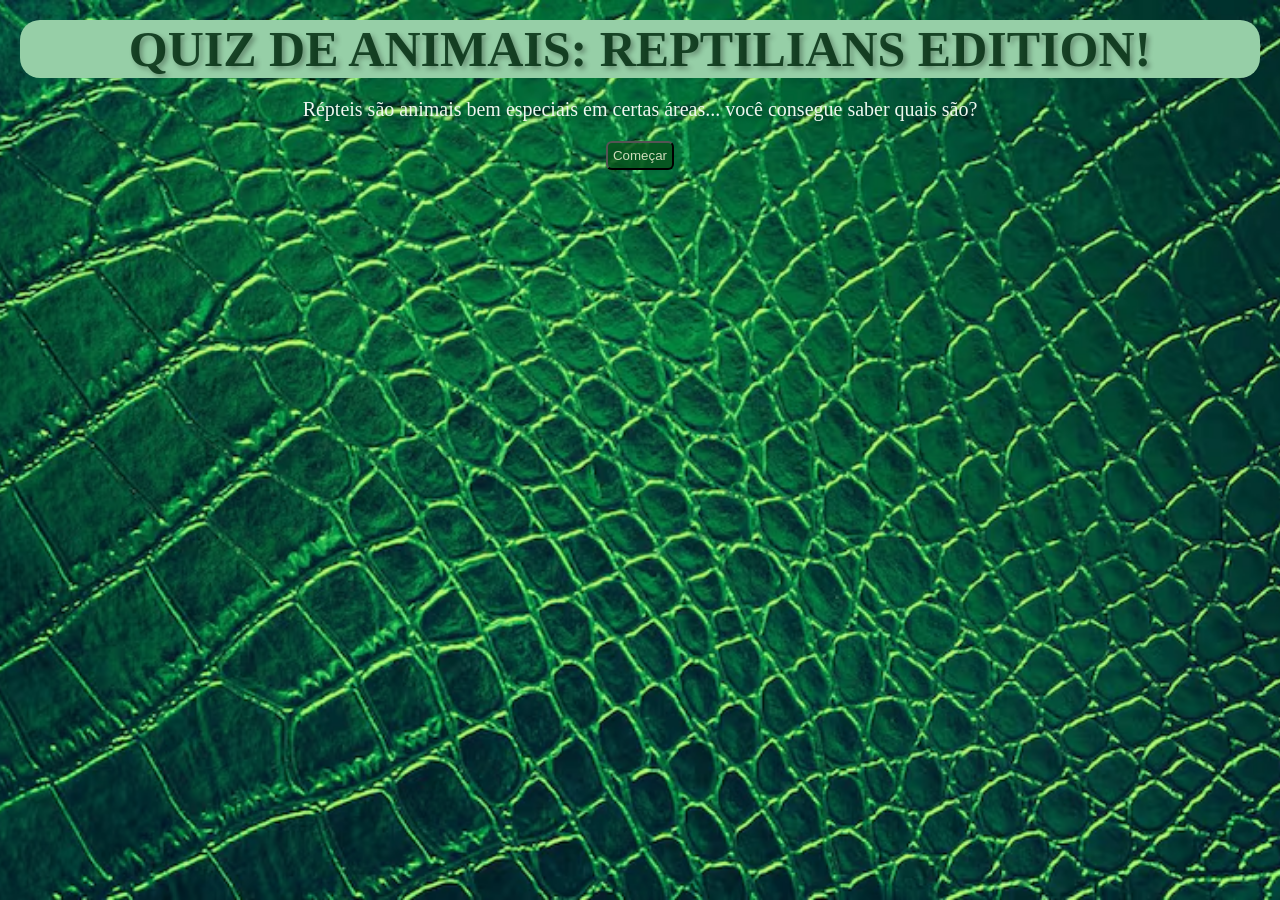
<file: CÓDIGO PRINCIPAL/index.html>
<!DOCTYPE html>
<html lang="en">
<head>
    <meta charset="UTF-8">
    <meta name="viewport" content="width=device-width, initial-scale=1.0">
    <title>Quiz de Animais</title>
    <link rel="stylesheet" href="style-1.css">
</head>
<body>
    
    <h1>QUIZ DE ANIMAIS: REPTILIANS EDITION!</h1>

    <p>
        Répteis são animais bem especiais em certas áreas... você consegue saber quais são?
    </p>
    <button>
        <a href="index2.html">Começar</a>
    </button>

</body>
</html>
</file>
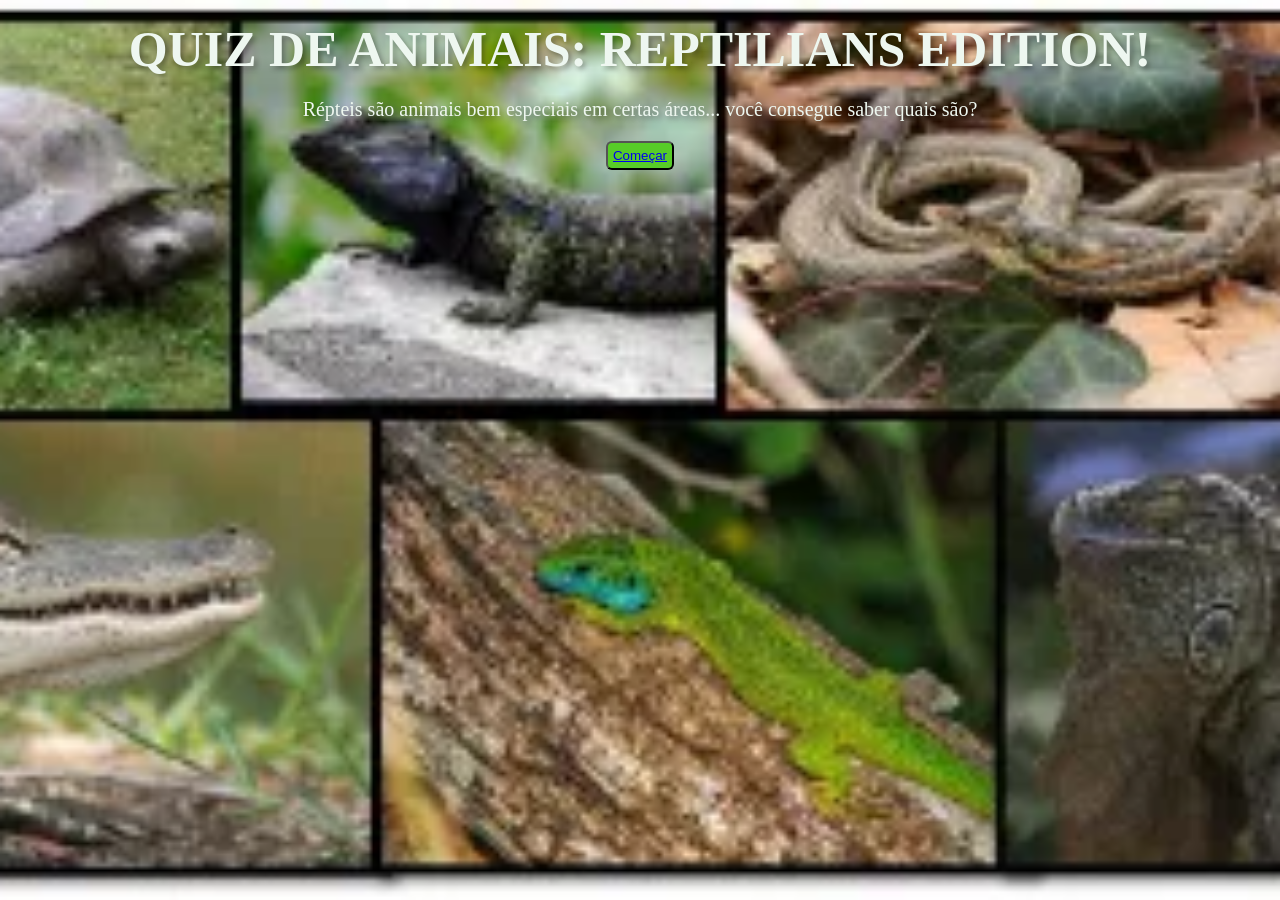
<file: HTML/index.html>
<!DOCTYPE html>
<html lang="en">
<head>
    <meta charset="UTF-8">
    <meta name="viewport" content="width=device-width, initial-scale=1.0">
    <title>Quiz de Animais</title>
    <link rel="stylesheet" href="style.css">
</head>
<body>
    <h1>QUIZ DE ANIMAIS: REPTILIANS EDITION!</h1>

    <p>
        Répteis são animais bem especiais em certas áreas... você consegue saber quais são?
    </p>

    <button>
        <a href="segunda_pagina.html">Começar</a>
    </button>

</body>
</html>
</file>
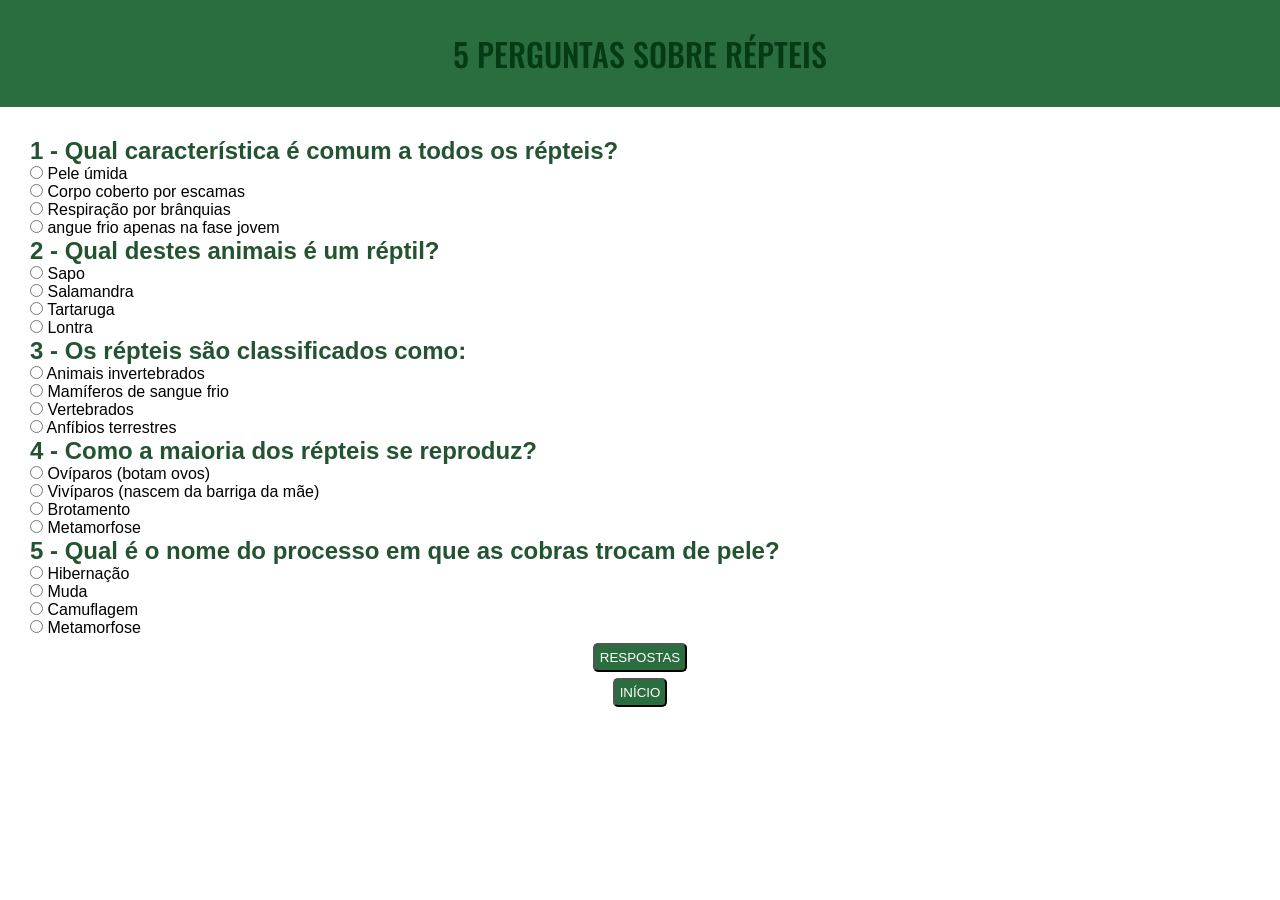
<file: CÓDIGO PRINCIPAL/index2.html>
<!DOCTYPE html>
<html lang="en">
<head>
    <meta charset="UTF-8">
    <meta name="viewport" content="width=device-width, initial-scale=1.0">
    <title>Quiz de Animais - Perguntas</title>
    <link rel="stylesheet" href="style-2.css">
</head>
<body>
    <header class="Cabecalho">
        <h1>5 PERGUNTAS SOBRE RÉPTEIS</h1>
    </header>

    <main>
        <section class="perguntas">
            <!-- pergunta 1 -->
            <section class="pergunta1">
                <h2>1 - Qual característica é comum a todos os répteis?</h2>
                <form>
                    <input type="radio" value="Pele úmida" id="p1a" class="pergunta1">
                    <label for="pergunta1">Pele úmida</label> <br>

                    <input type="radio" value="Corpo coberto por escamas" id="p1b" class="pergunta1">
                    <label for="pergunta1">Corpo coberto por escamas</label> <br>

                    <input type="radio" value="Respiração por brânquias" id="p1c" class="pergunta1">
                    <label for="pergunta1">Respiração por brânquias</label> <br>

                    <input type="radio" value="angue frio apenas na fase jovem" id="p1d" class="pergunta1">
                    <label for="pergunta1">angue frio apenas na fase jovem</label> <br>
                </form>
            </section>

            <!-- pergunta 2 -->
            <section class="pergunta2">
                <h2>2 - Qual destes animais é um réptil?</h2>

                <form>
                    <input type="radio" value="Sapo" id="p2a" class="pergunta2">
                    <label for="p2a">Sapo</label> <br>

                    <input type="radio" value="Salamandra" id="p2b" class="pergunta2">
                    <label for="p2b">Salamandra</label> <br>

                    <input type="radio" value="Tartaruga" id="p2c" class="pergunta2">
                    <label for="p2c">Tartaruga</label> <br>

                    <input type="radio" value="Lontra" id="p2d" class="pergunta2">
                    <label for="p2d">Lontra</label> <br>
                </form>



            </section>

            <!-- pergunta 3  -->
             <section class="pergunta3">
                <h2>3 - Os répteis são classificados como:</h2>
                <form>
                    <input type="radio" value="Animais invertebrados" class="pergunta3" id="p3a">
                    <label for="p3a">Animais invertebrados</label> <br>
                    
                    <input type="radio"  value="Mamíferos de sangue frio" class="pergunta3" id="p3b">
                    <label for="p3b">Mamíferos de sangue frio</label> <br>
                    
                    <input type="radio"  value="Vertebrados" class="pergunta3" id="p3c">
                    <label for="p3c">Vertebrados</label> <br>
                    
                    <input type="radio" value="Anfíbios terrestres" class="pergunta3" id="p3d">
                    <label for="p3d">Anfíbios terrestres</label> <br>
                </form>


             </section>

             <!-- pergunta 4 -->
             <section class="pergunta4">
                <h2>4 - Como a maioria dos répteis se reproduz?</h2>
                <form>
                    <input type="radio" value="Ovíparos (botam ovos)" class="pergunta4" id="p4a">
                    <label for="p4a">Ovíparos (botam ovos)</label> <br>
                    
                    <input type="radio" value="Vivíparos (nascem da barriga da mãe)" class="pergunta4" id="p4b">
                    <label for="p4b">Vivíparos (nascem da barriga da mãe)</label> <br>

                    <input type="radio" value="Brotamento" class="pergunta4" id="p4c">
                    <label for="p4c">Brotamento</label> <br>

                    <input type="radio" value="Metamorfose" class="pergunta4" id="p4d">
                    <label for="p4d">Metamorfose</label> <br>
                </form>



             </section>

             <!-- pergunta 5 -->
             <section class="pergunta5">
                <h2>5 - Qual é o nome do processo em que as cobras trocam de pele?</h2>
                <form>
                    <input type="radio" value="Hibernação" class="pergunta5" id="p5a">
                    <label for="p5a">Hibernação</label> <br>

                    <input type="radio" value="Muda" class="pergunta5" id="p5b">
                    <label for="p5b">Muda</label> <br>

                    <input type="radio" value="Camuflagem" class="pergunta5" id="p5c">
                    <label for="p5c">Camuflagem</label> <br>

                    <input type="radio" value="Metamorfose" class="pergunta5" id="p5d">
                    <label for="p5d">Metamorfose</label> <br>
                </form>

            <button>
                <a href="index3.html">RESPOSTAS</a>
            </button>

            <button>
            <a href="index.html">INÍCIO</a>
            </button>

             </section>



        </section>
    </main>
    
</body>
</html>
</file>
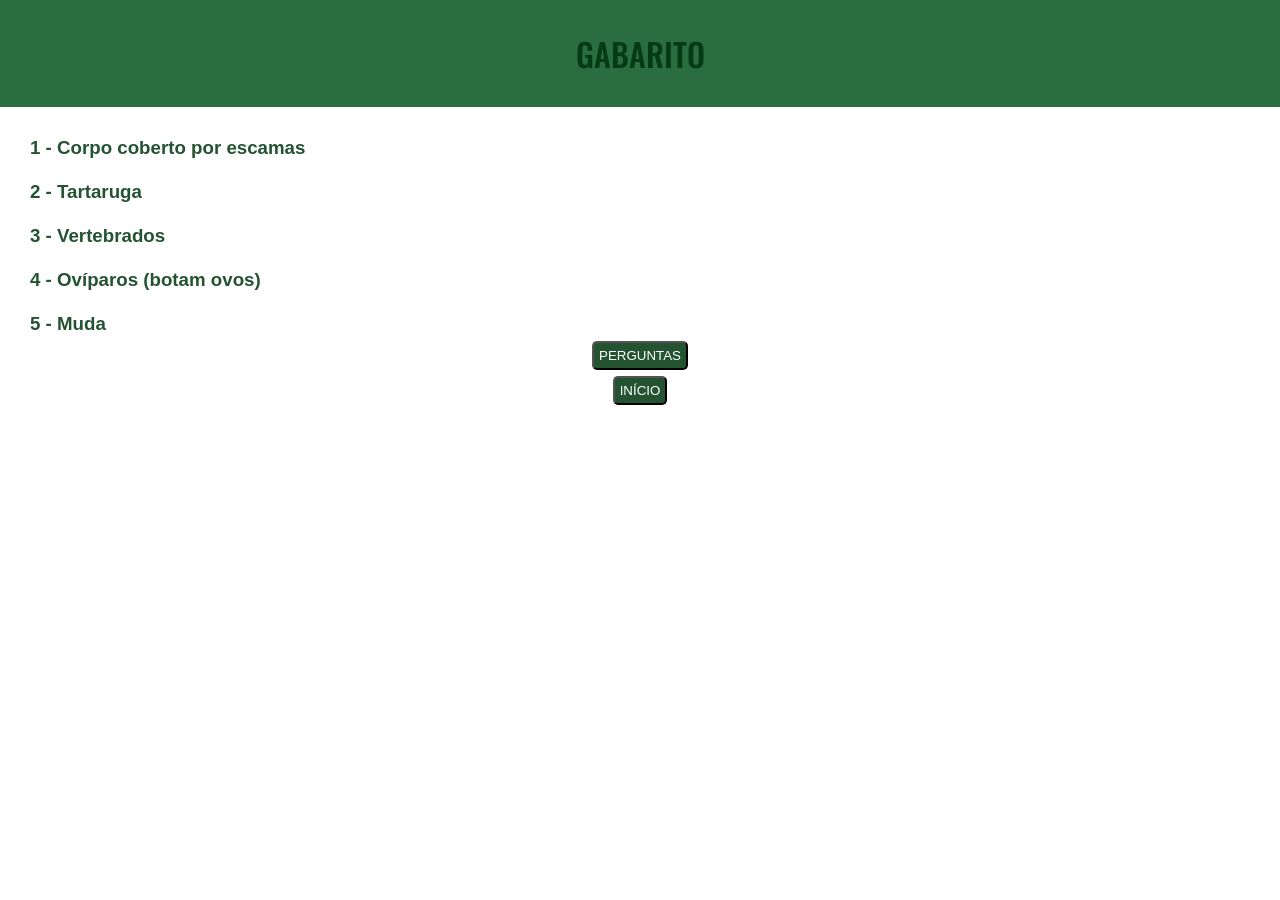
<file: CÓDIGO PRINCIPAL/index3.html>
<!DOCTYPE html>
<html lang="en">
<head>
    <meta charset="UTF-8">
    <meta name="viewport" content="width=device-width, initial-scale=1.0">
    <title>Gabarito</title>
    <link rel="stylesheet" href="style-3.css">
</head>
<body>
    <header class="Cabecalho">
        <h1>GABARITO</h1>
    </header>
    
    <main>
        <section class="gabarito">
            <h3> 
                1 - Corpo coberto por escamas <br> <br>

                2 -  Tartaruga <br> <br>

                3 - Vertebrados <br> <br>

                4 - Ovíparos (botam ovos) <br> <br>

                5 - Muda
            </h3
        </section>

            <button>
                <a href="index2.html">PERGUNTAS</a>
            </button>

            <button>
            <a href="index.html">INÍCIO</a>
            </button>

    </main>
</body>
</html>
</file>
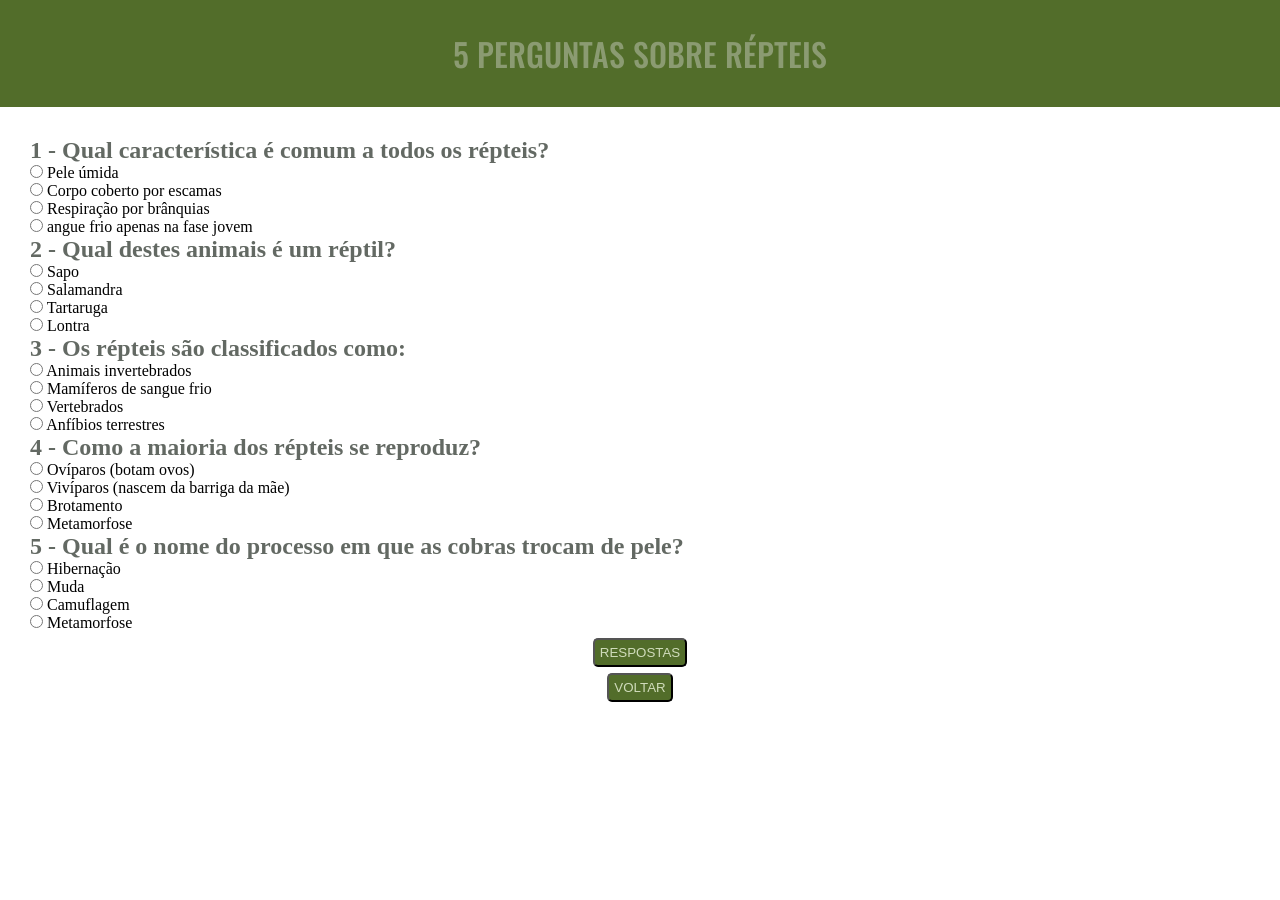
<file: HTML/segunda_pagina.html>
<!DOCTYPE html>
<html lang="en">
<head>
    <meta charset="UTF-8">
    <meta name="viewport" content="width=device-width, initial-scale=1.0">
    <title>Quiz de Animais - Perguntas</title>
    <link rel="stylesheet" href="style-2.css">
</head>
<body>
    <header class="Cabecalho">
        <h1>5 PERGUNTAS SOBRE RÉPTEIS</h1>
    </header>

    <main>
        <section class="perguntas">
            <!-- pergunta 1 -->
            <section class="pergunta1">
                <h2>1 - Qual característica é comum a todos os répteis?</h2>
                <form>
                    <input type="radio" value="Pele úmida" id="p1a" class="pergunta1">
                    <label for="pergunta1">Pele úmida</label> <br>

                    <input type="radio" value="Corpo coberto por escamas" id="p1b" class="pergunta1">
                    <label for="pergunta1">Corpo coberto por escamas</label> <br>

                    <input type="radio" value="Respiração por brânquias" id="p1c" class="pergunta1">
                    <label for="pergunta1">Respiração por brânquias</label> <br>

                    <input type="radio" value="angue frio apenas na fase jovem" id="p1d" class="pergunta1">
                    <label for="pergunta1">angue frio apenas na fase jovem</label> <br>
                </form>
            </section>

            <!-- pergunta 2 -->
            <section class="pergunta2">
                <h2>2 - Qual destes animais é um réptil?</h2>

                <form>
                    <input type="radio" value="Sapo" id="p2a" class="pergunta2">
                    <label for="p2a">Sapo</label> <br>

                    <input type="radio" value="Salamandra" id="p2b" class="pergunta2">
                    <label for="p2b">Salamandra</label> <br>

                    <input type="radio" value="Tartaruga" id="p2c" class="pergunta2">
                    <label for="p2c">Tartaruga</label> <br>

                    <input type="radio" value="Lontra" id="p2d" class="pergunta2">
                    <label for="p2d">Lontra</label> <br>
                </form>



            </section>

            <!-- pergunta 3  -->
             <section class="pergunta3">
                <h2>3 - Os répteis são classificados como:</h2>
                <form>
                    <input type="radio" value="Animais invertebrados" class="pergunta3" id="p3a">
                    <label for="p3a">Animais invertebrados</label> <br>
                    
                    <input type="radio"  value="Mamíferos de sangue frio" class="pergunta3" id="p3b">
                    <label for="p3b">Mamíferos de sangue frio</label> <br>
                    
                    <input type="radio"  value="Vertebrados" class="pergunta3" id="p3c">
                    <label for="p3c">Vertebrados</label> <br>
                    
                    <input type="radio" value="Anfíbios terrestres" class="pergunta3" id="p3d">
                    <label for="p3d">Anfíbios terrestres</label> <br>
                </form>


             </section>

             <!-- pergunta 4 -->
             <section class="pergunta4">
                <h2>4 - Como a maioria dos répteis se reproduz?</h2>
                <form>
                    <input type="radio" value="Ovíparos (botam ovos)" class="pergunta4" id="p4a">
                    <label for="p4a">Ovíparos (botam ovos)</label> <br>
                    
                    <input type="radio" value="Vivíparos (nascem da barriga da mãe)" class="pergunta4" id="p4b">
                    <label for="p4b">Vivíparos (nascem da barriga da mãe)</label> <br>

                    <input type="radio" value="Brotamento" class="pergunta4" id="p4c">
                    <label for="p4c">Brotamento</label> <br>

                    <input type="radio" value="Metamorfose" class="pergunta4" id="p4d">
                    <label for="p4d">Metamorfose</label> <br>
                </form>



             </section>

             <!-- pergunta 5 -->
             <section class="pergunta5">
                <h2>5 - Qual é o nome do processo em que as cobras trocam de pele?</h2>
                <form>
                    <input type="radio" value="Hibernação" class="pergunta5" id="p5a">
                    <label for="p5a">Hibernação</label> <br>

                    <input type="radio" value="Muda" class="pergunta5" id="p5b">
                    <label for="p5b">Muda</label> <br>

                    <input type="radio" value="Camuflagem" class="pergunta5" id="p5c">
                    <label for="p5c">Camuflagem</label> <br>

                    <input type="radio" value="Metamorfose" class="pergunta5" id="p5d">
                    <label for="p5d">Metamorfose</label> <br>
                </form>

            <button>
                <a href="terceira_pagina.html">RESPOSTAS</a>
            </button>

            <button>
            <a href="index.html">VOLTAR</a>
            </button>

             </section>



        </section>
    </main>
    
</body>
</html>
</file>
<file: CÓDIGO PRINCIPAL/style-1.css>
* {
    padding: 0;
    margin: 0;
    box-sizing: border-box;
}

body {
    background-image: url("/assets/image2.png");
    background-repeat: no-repeat;
    background-position: center;
    background-size: cover;
    background-attachment: fixed;
}


h1 { 
    background-color: rgb(150, 207, 167);
    text-shadow: 3px 3px 5px rgba(0,0,0,0.3);
    color: rgba(4, 46, 17, 0.856);
    text-align: center;
    margin: 20px;
    border-radius: 20px;
    font-size: 50px
    
}


p{
    text-shadow: 3px 3px 5px rgba(0,0,0,0.3);
    text-align: center;
    color: #eef7f0;
    margin: 20px;
    font-size: 20px
}

button {
  background-color: rgba(6, 85, 30, 0.856);
  display:block;
  height:auto;
  margin: 5px auto;
  padding: 5px;
  border-radius: 6px;
  text-decoration:none
}

button a {
    text-decoration: none;
    color: rgb(207, 219, 186);
}
</file>
<file: HTML/style.css>
* {
    padding: 0;
    margin: 0;
    box-sizing: border-box;
}

body {
    background-image: url("/assets/image.png");
    background-repeat: no-repeat;
    background-position: center;
    background-size: cover;
    background-attachment: fixed;
}

h1 { 
    text-shadow: 3px 3px 5px rgba(0,0,0,0.3);
    color: #eef7f0;
    text-align: center;
    margin: 20px;
    font-size: 50px
}


p{
    text-shadow: 3px 3px 5px rgba(0,0,0,0.3);
    text-align: center;
    color: #eef7f0;
    margin: 20px;
    font-size: 20px
}

button {
  background-color: #57cc28;
  display:block;
  height:auto;
  margin: 5px auto;
  padding: 5px;
  border-radius: 6px;
  text-decoration:none
}
</file>
<file: CÓDIGO PRINCIPAL/style-2.css>
@import url('https://fonts.googleapis.com/css2?family=Oswald:wght@200..700&display=swap');

* {
    padding: 0;
    margin: 0;
    box-sizing: border-box;
}

body {
    font-family: Arial, Helvetica, sans-serif;

}

.Cabecalho {
    background-color: rgba(6, 85, 30, 0.856);
}
.Cabecalho h1 {
    text-align: center;
    font-family: "Oswald", sans-serif;
    font-optical-sizing: auto;
    font-weight: 500;
    font-style: normal;
    padding: 30px;
    color: rgb(4, 58, 20);
}

.perguntas {
    display: flex ;
    flex-direction: column;
    padding: 30px;
}

h2 {
    color: rgba(4, 58, 20, 0.87);
}

button {
    background-color: rgba(6, 85, 30, 0.856);
    display:block;
    height:auto;
    margin: 6px auto;
    padding: 5px;
    border-radius: 5px;
    text-decoration:none
}

button a {
    text-decoration: none;
    color: rgb(255, 255, 255);
}
</file>
<file: CÓDIGO PRINCIPAL/style-3.css>
@import url('https://fonts.googleapis.com/css2?family=Oswald:wght@200..700&display=swap');
* {
    padding: 0;
    margin: 0;
    box-sizing: border-box;
}


.Cabecalho h1 {
    text-align: center;
    font-family: "Oswald", sans-serif;
    font-optical-sizing: auto;
    font-weight: 500;
    font-style: normal;
    padding: 30px;
   color: rgb(4, 58, 20);
}

.Cabecalho {
    background-color: rgba(6, 85, 30, 0.856);
}

.gabarito {
    padding: 30px;
}

h3 {
    color: rgba(4, 58, 20, 0.87);
    font-family: Arial, Helvetica, sans-serif;
    
}

button {
    background-color: rgba(4, 58, 20, 0.87);
    display:block;
    height:auto;
    margin: 6px auto;
    padding: 5px;
    border-radius: 5px;
    text-decoration:none
}

button a {
    text-decoration: none;
    color: rgb(255, 255, 255);
}
</file>
<file: HTML/style-2.css>
@import url('https://fonts.googleapis.com/css2?family=Oswald:wght@200..700&display=swap');

* {
    padding: 0;
    margin: 0;
    box-sizing: border-box;
}

.Cabecalho {
    background-color: rgba(53, 85, 6, 0.856);
}
.Cabecalho h1 {
    text-align: center;
    font-family: "Oswald", sans-serif;
    font-optical-sizing: auto;
    font-weight: 500;
    font-style: normal;
    padding: 30px;
    color: rgb(139, 155, 114);
}

.perguntas {
    display: flex ;
    flex-direction: column;
    padding: 30px;
}

h2 {
    color: rgba(2, 12, 1, 0.616);
}

button {
    background-color: rgba(53, 85, 6, 0.856);
    display:block;
    height:auto;
    margin: 6px auto;
    padding: 5px;
    border-radius: 5px;
    text-decoration:none
}

button a {
    text-decoration: none;
    color: rgb(207, 219, 186);
}
</file>
